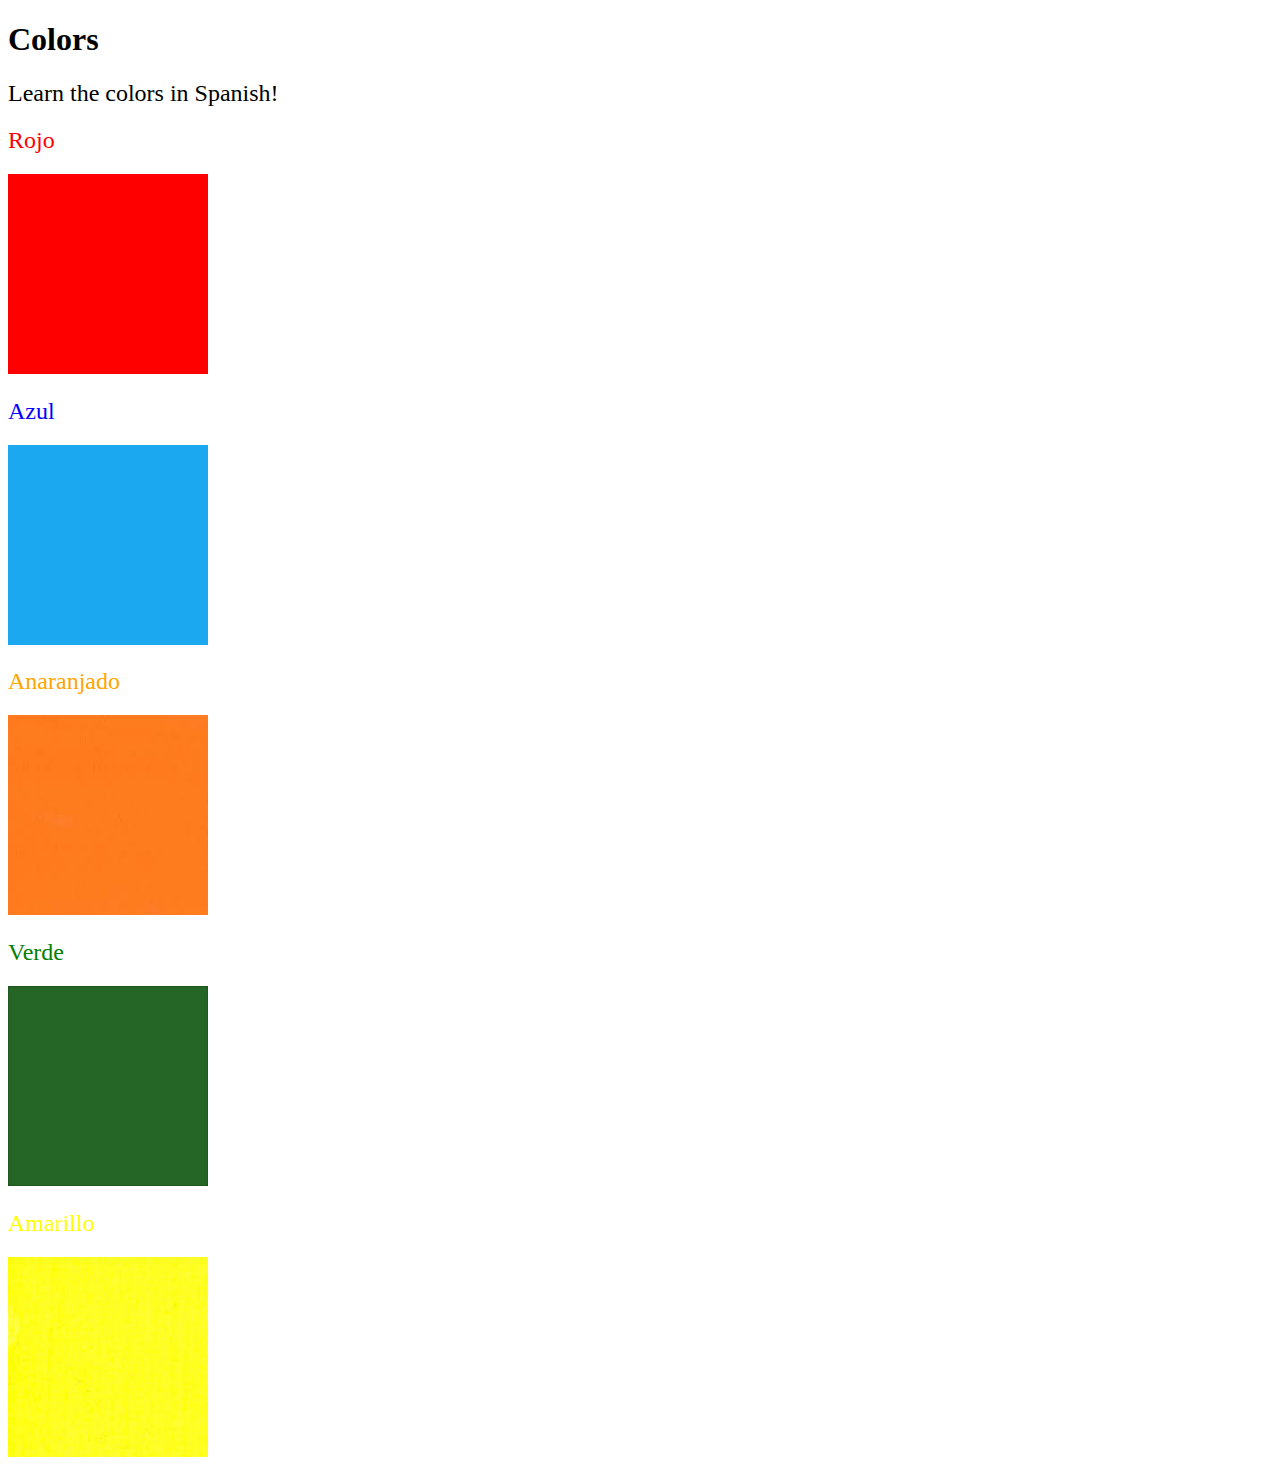
<file: Day43-CSS_Styling/index.html>
<!DOCTYPE html>
<html lang="en">

<head>
  <meta charset="UTF-8">
  <title>Spanish Vocabulary</title>
  <link rel="stylesheet" href="./style.css" />
</head>

<body>
  <h1>Colors</h1>
  <h2>Learn the colors in Spanish!</h2>
  <h2 class="color-title" id="red">Rojo</h2>
  <img class="color" src="./assets/images/red.png" alt="red" />

  <h2 class="color-title" id="blue">Azul</h2>
  <img src="./assets/images/blue.png" alt="blue" />

  <h2 class="color-title" id="orange">Anaranjado</h2>
  <img src="./assets/images/orange.png" alt="orange" />

  <h2 class="color-title" id="green">Verde</h2>
  <img src="./assets/images/green.png" alt="green" />

  <h2 class="color-title" id="yellow">Amarillo</h2>
  <img src="./assets/images/yellow.png" alt="yellow" />
</body>

</html>

<!-- 
TODOs
IMPORTANT: You should not need to make ANY CHANGES to index.html
All code should be written in your CSS file.

1. Create a CSS file and incorporate it as an external stylesheet.
2. Use CSS to style each of the color titles to meaning. 
Hint: Use the id to help if you don't know the words in spanish.
3. Use CSS to change all the color titles to have "font-weight: normal;"
4. Use CSS (not HTML) to make all the images 200px heigh and 200px wide. 
Hint: 
https://developer.mozilla.org/en-US/docs/Web/CSS/height
https://developer.mozilla.org/en-US/docs/Web/CSS/width
-->
</file>
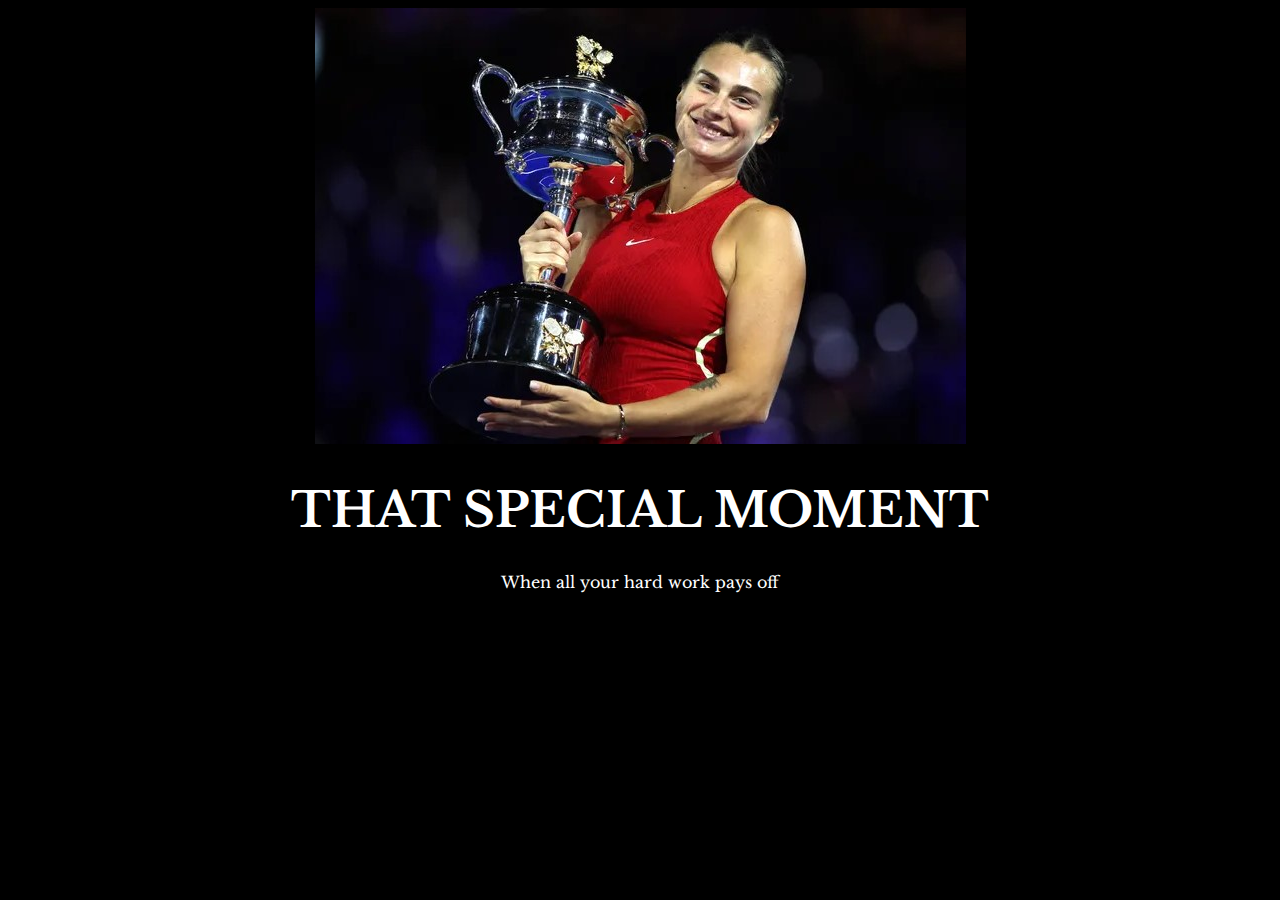
<file: Day44-Intermediate_CSS/index.html>
<!-- 
  TODO: Create a motivational post website.
Style it how ever you like. 
Look at the goal image for inspiration.
But it must have the following features:
1. The main h1 text should be using the Regular Libre Baskerville Font from Google Fonts:
  https://fonts.google.com/specimen/Libre+Baskerville
2. The text should be white and background black.
3. Add your own image into the images folder inside assets. It should have a 5px white border.
4. The text should be center aligned.
5. Create a div to contain the h1, p and img elements. Adjust the margins so that the image and text are centered on the page. 
  Hint: You horizontally center a div by giving it a width of 50% and a margin-left of 25%.
  Hint: Set the image to have a width of 100% so it fills the div. 
6. Read about the text-transform property on MDN docs to make the h1 uppercase with CSS.
  https://developer.mozilla.org/en-US/docs/Web/CSS/text-transform 
-->

<!DOCTYPE html>
<html lang="en">
<head>
  <meta charset="UTF-8">
  <meta name="viewport" content="width=device-width, initial-scale=1.0">
  <title>Motivational Quote</title>
  <link rel="stylesheet" href="./style.css" />
  <link rel="preconnect" href="https://fonts.googleapis.com">
  <link rel="preconnect" href="https://fonts.gstatic.com" crossorigin>
  <link href="https://fonts.googleapis.com/css2?family=Libre+Baskerville:ital,wght@0,400;0,700;1,400&display=swap" rel="stylesheet">
</head>
<body>
  <div class = "poster">

    <center>
    <img src="./assets/images/sabalenka.jpg" alt="Aryna Sabalenka holding a trophy">
    <h1>That special moment</h1>
    <p>When all your hard work pays off</p>
    </center>
   
  
  </div>
  
  
</body>
</html>
</file>
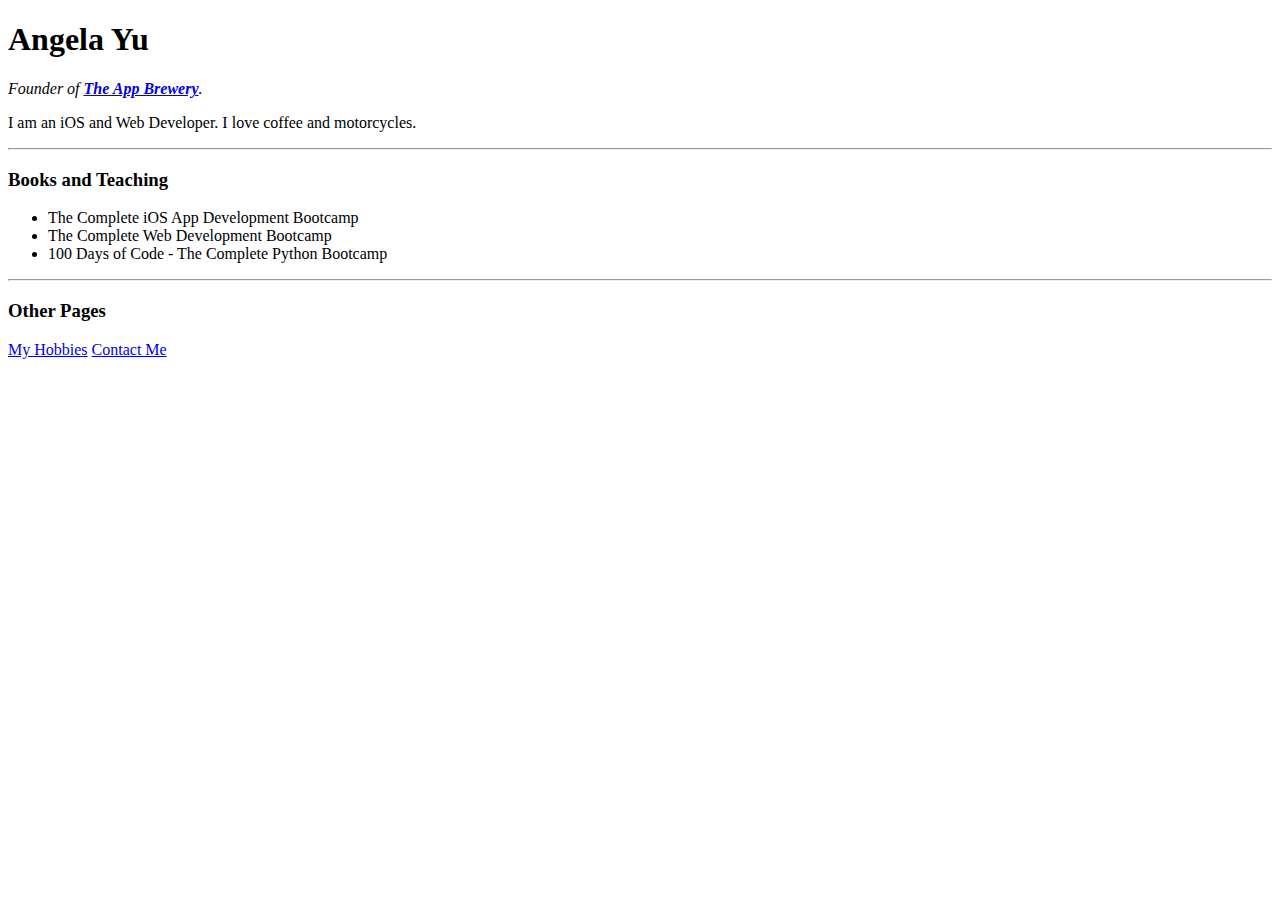
<file: Day45-Web_Scraping/website.html>
<!DOCTYPE html>
<html>

<head>
  <meta charset="utf-8">
  <title>Angela's Personal Site</title>
</head>

<body>
  <h1 id="name">Angela Yu</h1>
  <p><em>Founder of <strong><a href="https://www.appbrewery.co/">The App Brewery</a></strong>.</em></p>
  <p>I am an iOS and Web Developer. I love coffee and motorcycles.</p>
  <hr>
  <h3 class="heading">Books and Teaching</h3>
  <ul>
    <li>The Complete iOS App Development Bootcamp</li>
    <li>The Complete Web Development Bootcamp</li>
    <li>100 Days of Code - The Complete Python Bootcamp</li>
  </ul>
  <hr>
  <h3 class="heading">Other Pages</h3>
  <a href="https://angelabauer.github.io/cv/hobbies.html">My Hobbies</a>
  <a href="https://angelabauer.github.io/cv/contact-me.html">Contact Me</a>
</body>

</html>
</file>
<file: Day43-CSS_Styling/style.css>
#red{
    color:red;
}

#blue{
    color:blue;
}

#orange{
    color:orange;
}

#green{
    color:green
}

#yellow{
    color:yellow
}

h2{
    font-weight: normal;
}

img{
    height: 200px;
    width: 200px;
}
</file>
<file: Day44-Intermediate_CSS/style.css>
.libre-baskerville-regular {
    font-family: "Libre Baskerville", serif;
    font-weight: 400;
    font-style: normal;
  }

h1{
    font-family:"Libre Baskerville", serif;
    text-transform: uppercase;
    font-size: 3rem;
    

}

h3{
    color:white
}

body{
    background-color: black;
}

.poster{
    width=50%;
    color:white;
    font-family: "Libre Baskerville", serif;
    text-align: center;

}

img{
    border: 5px solid white
    width: 100%;
    
}
</file>
